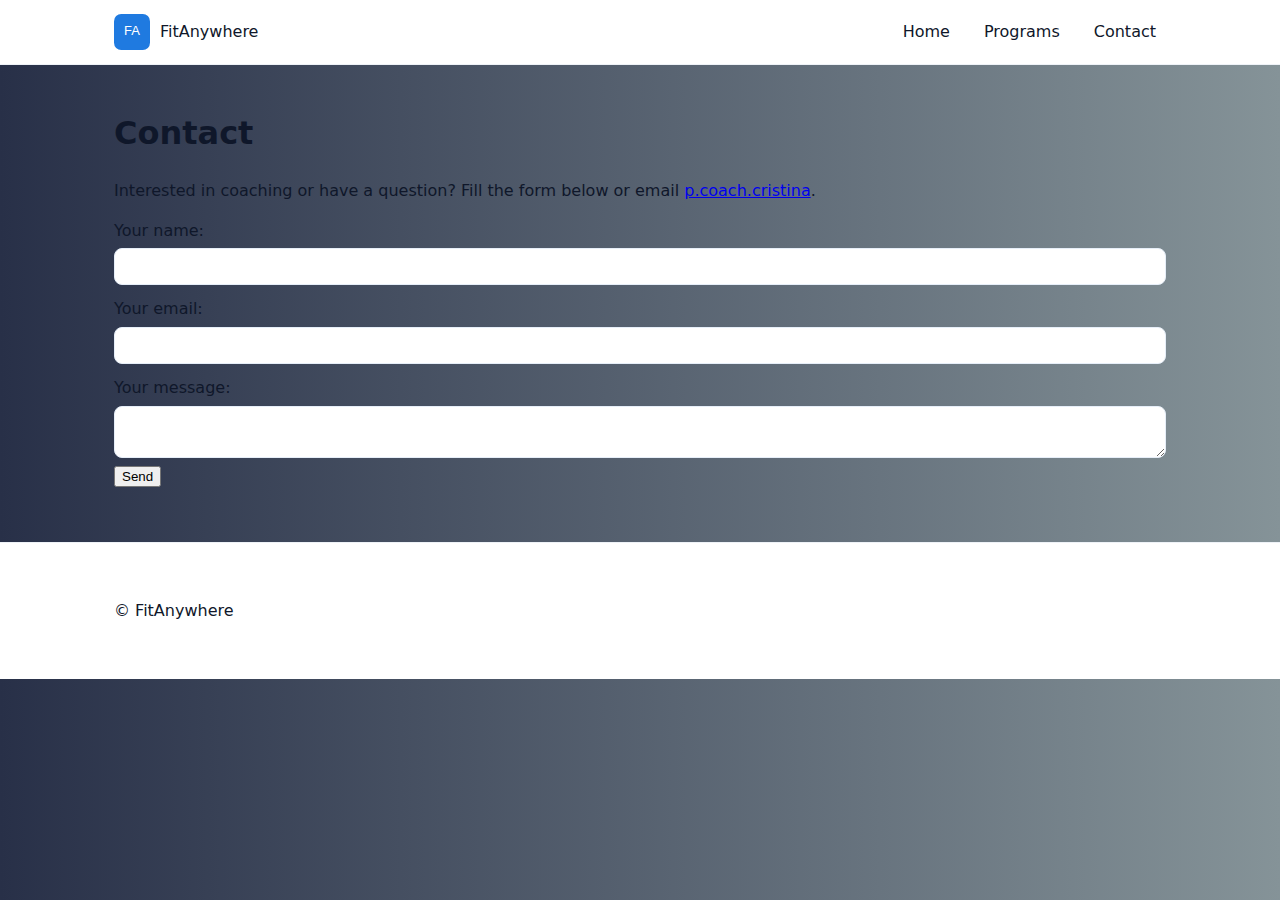
<file: contact.html>
<!doctype html>
<html lang="en">
<head>
  <meta charset="utf-8" />
  <meta name="viewport" content="width=device-width,initial-scale=1" />
  <title>Contact — FitAnywhere</title>
  <link rel="stylesheet" href="styles.css">
  
</head>
<body>
  <header class="site-header">
    <div class="container header-inner">
      <a class="logo" href="index.html"><img src="assets.svg" alt="logo"><span>FitAnywhere</span></a>
      <nav class="main-nav">
        <a href="index.html">Home</a>
        <a href="programs.html">Programs</a>
        <a href="contact.html" aria-current="page">Contact</a>
      </nav>
    </div>
  </header>

  <main class="container contact-page">
    <h1>Contact</h1>
    <p>Interested in coaching or have a question? Fill the form below or email <a href="mailto:p.cris.aesthetics@gmail.com">p.coach.cristina</a>.</p>
    <form action="https://formspree.io/f/xanrdkla"
          method="POST"
     >
       <label>
          Your name:
          <input type="name" name="name">
        </label>
        <label>
          Your email:
          <input type="email" name="email">
        </label>
        <label>
          Your message:
          <textarea name="message"></textarea>
        </label>
        <!-- your other form fields go here -->
        <button type="submit">Send</button>
    </form>
  </main>

  <footer class="site-footer">
    <div class="container">
      <p>© <span id="year6"></span> FitAnywhere</p>
    </div>
  </footer>

  <script src="scripts.js"></script>
</body>
</html>
</file>
<file: styles.css>
:root{
  --bg:linear-gradient(to right, rgb(40, 48, 72), rgb(133, 147, 152));
  --card:#ffffff;
  --accent:#1f7ae0;
  --muted:#19191abd;
  --max-width:1100px;
  --radius:10px;
  font-family: Inter, system-ui, -apple-system, "Segoe UI", Roboto, "Helvetica Neue", Arial;
}

*{box-sizing:border-box}
html,body{height:100%}
body{
  margin:0;
  background:var(--bg);
  color:#0f172a;
  line-height:1.48;
  -webkit-font-smoothing:antialiased;
  font-size:16px;
}

.container{max-width:var(--max-width);margin:0 auto;padding:24px;}

.site-header{
  background:#fff;
  border-bottom:1px solid #eef2f7;
  position:sticky;
  top:0;z-index:40;
}
.header-inner{display:flex;align-items:center;gap:18px;justify-content:space-between;padding:12px 24px;}
.logo{display:flex;gap:10px;align-items:center;text-decoration:none;color:inherit}
.logo img{height:36px;width:36px}
.main-nav{display:flex;gap:14px;align-items:center}
.main-nav a{color:inherit;text-decoration:none;padding:8px 10px;border-radius:8px}
.main-nav a.btn{padding:8px 12px}
.nav-toggle{display:none;background:none;border:0;font-size:20px}

.hero{padding:48px 0}
.hero-grid{display:grid;grid-template-columns:1fr 420px;gap:28px;align-items:center}
.lead{color:var(--muted);margin-top:6px}
.hero-left h1{font-size:clamp(28px,3.2vw,40px);margin:6px 0 12px}
.hero-ctas{margin-top:16px;display:flex;gap:12px}
.btn{background:var(--accent);color:#fff;padding:10px 14px;border-radius:8px;text-decoration:none;display:inline-block;border:0}
.btn:hover{opacity:.95}
.btn-ghost{background:transparent;border:1px solid #dbeafe;color:var(--accent)}
.btn-outline{background:transparent;border:1px solid #d1d5db;color:var(--accent)}
.btn-small{padding:6px 10px;font-size:14px}
.feature-list{display:flex;gap:12px;margin-top:18px;color:var(--muted);flex-wrap:wrap}
.media-card{border-radius:12px;overflow:hidden;box-shadow:0 6px 20px rgba(2,6,23,.06)}
.media-card img{width:100%;height:auto;display:block}
.media-overlay{padding:12px;background:rgba(255,255,255,.95);display:flex;justify-content:space-between;align-items:center}

.cards-section{padding:24px 0}
.cards{display:grid;grid-template-columns:repeat(auto-fit,minmax(240px,1fr));gap:16px}
.card{background:var(--card);padding:18px;border-radius:12px;box-shadow:0 4px 18px rgba(2,6,23,.04)}
.card-actions{margin-top:12px;display:flex;gap:8px}

.testimonials{padding:24px 0}
.test-grid{display:grid;grid-template-columns:repeat(auto-fit,minmax(180px,1fr));gap:12px}
.test img{width:100%;height:140px;object-fit:cover;border-radius:8px}

.social-feed{padding:24px 0}
.social-grid{display:grid;grid-template-columns:repeat(auto-fit,minmax(220px,1fr));gap:12px}
.social-card{background:var(--card);padding:12px;border-radius:10px;box-shadow:0 4px 12px rgba(2,6,23,.04)}
.media-thumb{font-size:28px}

.program-section{padding:28px 0}
.program-grid{display:grid;grid-template-columns:1fr 420px;gap:18px;align-items:start}
.program-grid.reverse{grid-template-columns:420px 1fr}

.site-footer{background:#fff;border-top:1px solid #eef2f7;padding:16px 0;margin-top:30px}
.footer-grid{display:flex;gap:24px;align-items:center;justify-content:space-between;flex-wrap:wrap}

.modal{position:fixed;inset:0;background:rgba(9,10,14,.5);display:flex;align-items:center;justify-content:center;padding:24px;visibility:hidden;opacity:0;transition:opacity .18s}
.modal[aria-hidden="false"]{visibility:visible;opacity:1}
.modal-panel{background:#fff;padding:20px;border-radius:12px;max-width:480px;width:100%;position:relative}
.modal-close{position:absolute;right:10px;top:10px;border:0;background:none;font-size:18px}

.contact-page label{display:block;margin-top:12px}
input,textarea{width:100%;padding:10px;border-radius:8px;border:1px solid #e6eef8;margin-top:6px}
.btn{cursor:pointer}

/* small screens */
@media (max-width:900px){
  .hero-grid{grid-template-columns:1fr;gap:12px}
  .program-grid, .program-grid.reverse{grid-template-columns:1fr}
  .main-nav{display:none}
  .nav-toggle{display:block}
}

/* utility */
.muted{color:var(--muted);font-size:13px}
</file>
